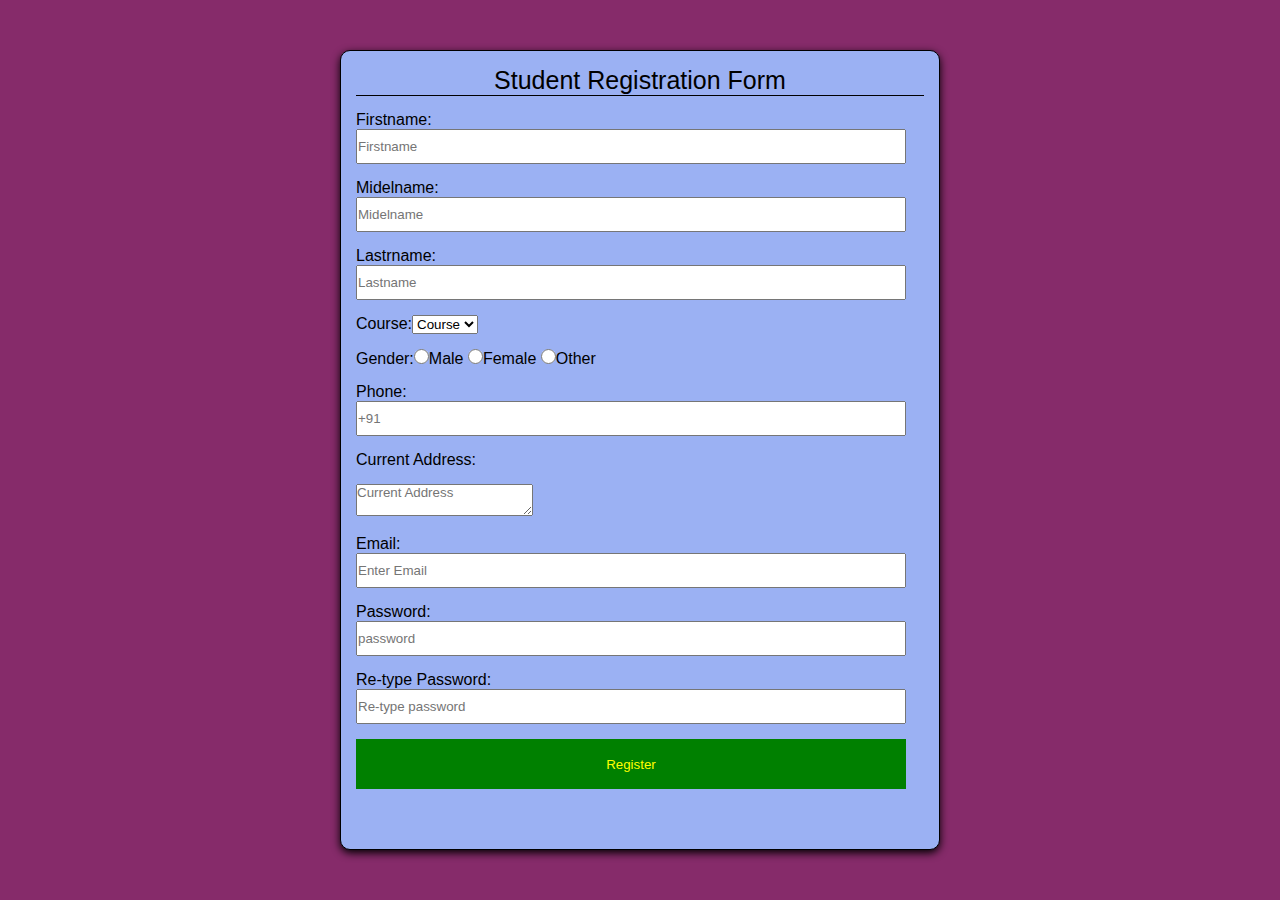
<file: index.html>
<!DOCTYPE html>
<html lang="en">
<head>
    <meta charset="UTF-8">
    <meta name="viewport" content="width=device-width, initial-scale=1.0">
    <link rel="stylesheet" href="style.css">
    <title>Student Registration Form</title>
</head>
<body>
    <div class="contener"><p>Student Registration Form</p>
        <div class="tus">Firstname:<br><input type="text" placeholder="Firstname"></div>
        <div class="tus">Midelname:<br><input type="text" placeholder="Midelname"></div>
        <div class="tus">Lastrname:<br><input type="text" placeholder="Lastname"></div>
        <div class="tus">Course:<select name="Course" id="Course">
            <option value="Course">Course</option>
            <option value="Course">BA</option>
            <option value="Course">B.COM</option>
            <option value="Course">BSC</option>
            <option value="Course">BCS</option>
            <option value="Course">BCA</option>
        </select></div>
        <div class="tus">Gender:<input class="anu" type="radio">Male <input class="anu"type="radio">Female <input class="anu" type="radio">Other</div>
    <div class="tus">Phone:<br><input type="number" placeholder="+91"></div>
    <div class="tus">Current Address:<br><textarea class="tus"Current Address id="Current Address" placeholder="Current Address"></textarea></div>
    <div class="tus">Email:<br><input type="email" placeholder="Enter Email"></div>
    <div class="tus">Password:<br><input type="password" placeholder="password"></div>
    <div class="tus">Re-type Password:<br><input type="password" placeholder="Re-type password"></div>
    <button>Register</button>
</body>
</html>
</file>
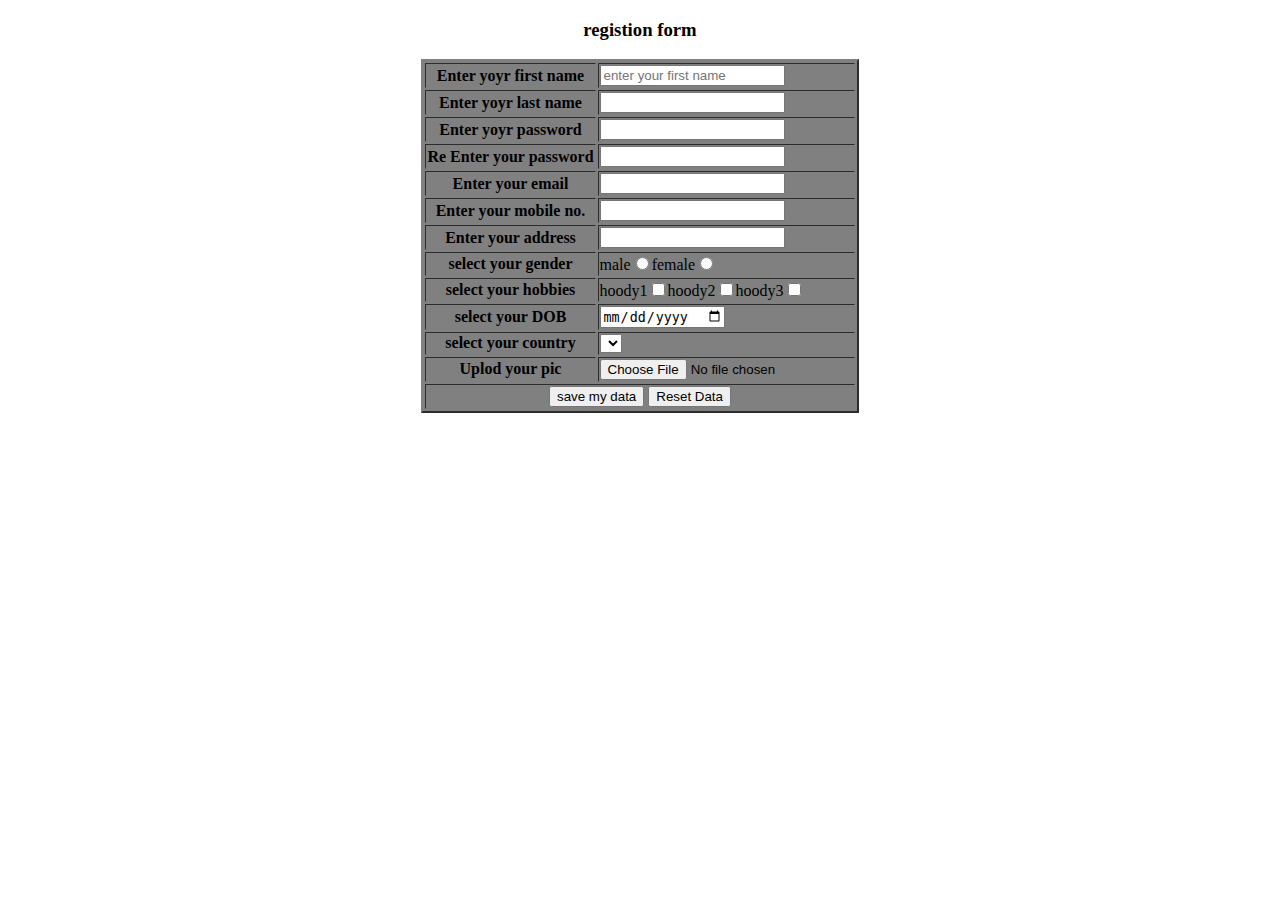
<file: assnment.html>
<!DOCTYPE html>
<html lang="en">
<head>
    <meta charset="UTF-8">
    <meta name="viewport" content="width=device-width, initial-scale=1.0">
    <title>table</title>
</head>
<body>
    <h3 align="center">registion form</h3>
    <table align="center" border="2px" style="background-color: gray;">
        <tr>
            <th>Enter yoyr first name</th>
            <td><input type="text" placeholder="enter your first name"></td>
        </tr>
        <tr>
            <th>Enter yoyr last name</th>
            <td><input type="text"></td>
        </tr>
        <tr>
            <th>Enter yoyr password </th>
            <td><input type="password"></td>
        </tr>
        <tr>
            <th>Re Enter your password</th>
            <td><input type="password"></td>
        </tr>
        <tr>
            <th>Enter your email</th>
            <td><input type="email"></td>
        </tr>
        <tr>
            <th>Enter your mobile no.</th>
            <td><input type="number"></td>
        </tr>
        <tr>
            <th>Enter your address</th>
            <td><input type="number"></td>
        </tr>
        <tr>
            <th>select your gender</th>
            <td>male<input type="radio">female<input type="radio"></td>
        </tr>
        <tr>
            <th>select your hobbies</th>
            <td>hoody1<input type="checkbox">hoody2<input type="checkbox">hoody3<input type="checkbox"></td>
        </tr>
        <tr>
            <th>select your DOB</th>
            <td><input type="date"></td>
        </tr>
        <tr>
            <th>select your country</th>
            <td><select ><label>select your country</label>></select></td>
        </tr>
        <tr>
            <th>Uplod your pic</th>
            <td><input type="file"></td>
        </tr>
        <tr colspan="2">
            <th colspan="2"><button>save my data</button> <button>Reset Data</button></th>
        </tr>
    </table>
</body>
</html>
</file>
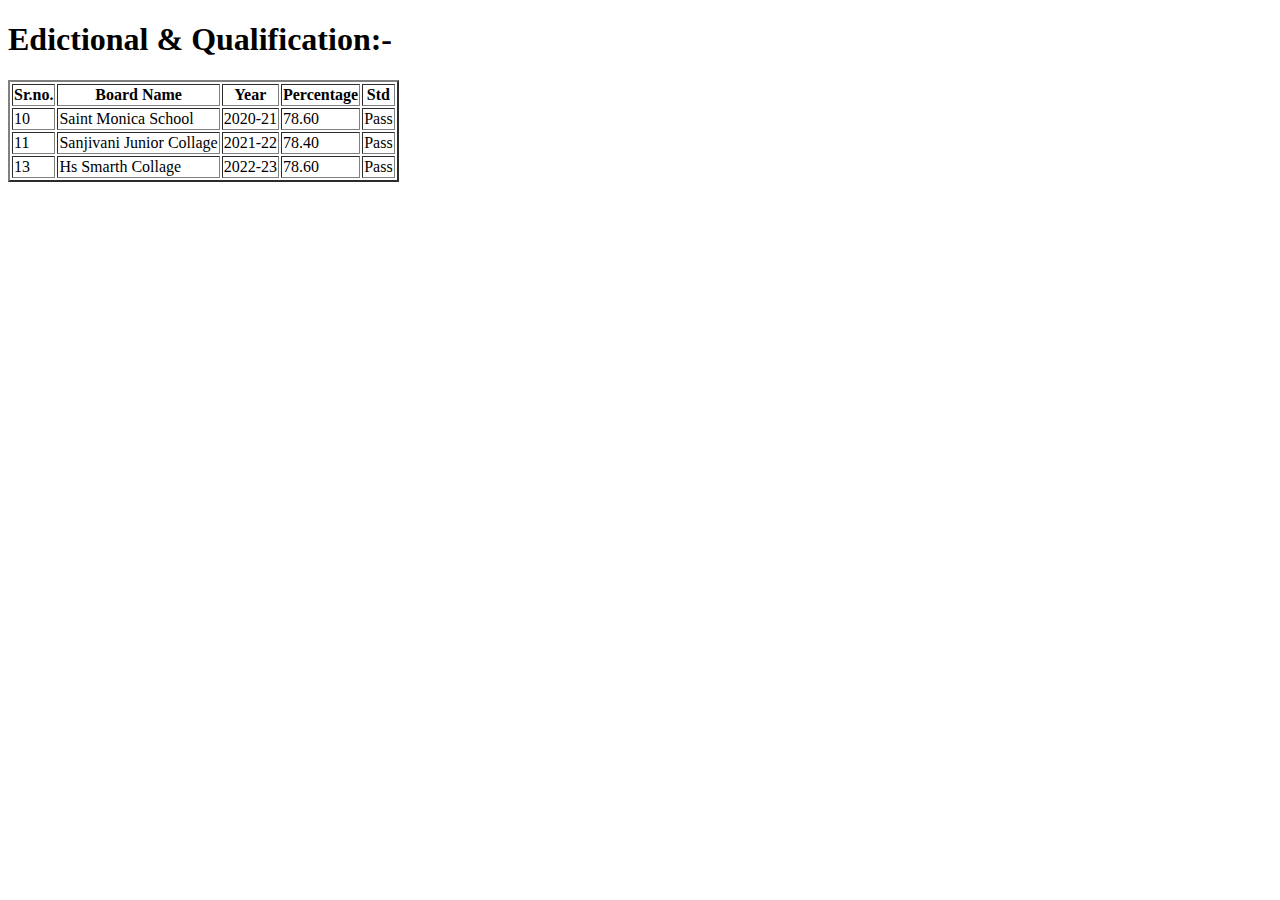
<file: assnment1.html>
<!DOCTYPE html>
<html lang="en">
<head>
    <meta charset="UTF-8">
    <meta name="viewport" content="width=device-width, initial-scale=1.0">
    <title>table form</title>
</head>
<body>
    <h1>Edictional  & Qualification:-</h1>
    <table border="2">
        <tr>
            <th>Sr.no.</th>
            <th>Board Name</th>
            <th>Year</th>
            <th>Percentage</th>
            <th>Std</th>
        </tr>
        <tr>
            <td>10</td>
            <td>Saint Monica School</td>
            <td>2020-21</td>
            <td>78.60</td>
            <td>Pass</td>
        </tr>
        <tr>
            <td>11</td>
            <td>Sanjivani Junior Collage</td>
            <td>2021-22</td>
            <td>78.40</td>
            <td>Pass</td>
        </tr>
        <tr>
            <td>13</td>
            <td>Hs Smarth Collage</td>
            <td>2022-23</td>
            <td>78.60</td>
            <td>Pass</td>
        </tr>
    </table>
</body>
</html>
</file>
<file: style.css>
*{
    margin: 0%;
    padding: 0%;
    box-sizing: border-box;
    font-family: 'Lucida Sans', 'Lucida Sans Regular', 'Lucida Grande', 'Lucida Sans Unicode', Geneva, Verdana, sans-serif;
}

body{
    height: 100vh;
    width: 100%;
    display: flex;
    align-items: center;
    justify-content: center;
    background-color: rgb(134, 43, 106);
}

.contener{
    height: 800px;
    width: 600px;
    border: 1px solid black;
    padding: 15px;
    border-radius: 10px;
    box-shadow: 0px 3px 8px ;
    background-color: rgb(155, 177, 243);
}

p{
    text-align: center;
    color: black;
    border-bottom: 1px solid black;
    font-size: 25px;
}

input{
    height: 35px;
    width: 550px;
}

.tus{
    margin-top: 15px;
}

.anu{
    height: 15px;
    width: 15px;
}

button{
    height: 50px;
    width: 550px;
    margin-top: 15px;
    background-color: green;
    border: none;
    color: yellow;
}
</file>
